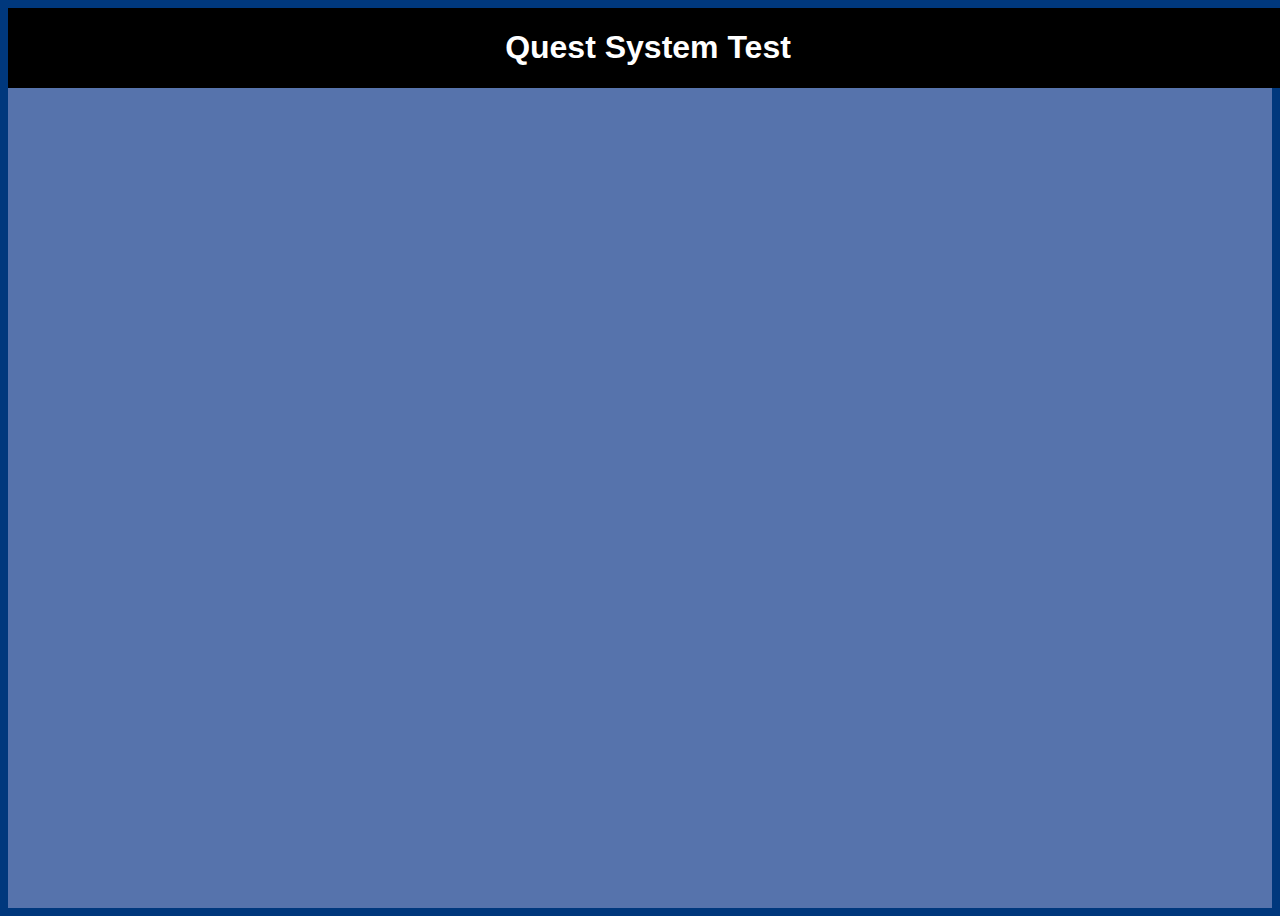
<file: prototypeIndex.html>
<!DOCTYPE html>
<html lang="en">
<head>
    <meta charset="UTF-8">
    <meta name="viewport" content="width=device-width, initial-scale=1.0">
    <title>Quest System</title>

    <style>
        body {
            background-color: #00387d;
            font-family: 'Segoe UI', Tahoma, Geneva, Verdana, sans-serif;
        }

        h1,h2,h3,h4,h5,h6 {
            color: white;
        }

        #title {
            color:white;
            background-color: black;
            display: block;
            position: absolute;
            margin: auto;
            width: 100%;
            text-align: center;
            z-index: 100;
        }

        #questAreaContainer {
            position: relative;
            background-color: #5673ac;
            overflow: hidden;
            margin: auto;
            width: 100%;
            height: 100vh;
        }

        #questArea {
            color: black;
            top: 0px;
            left: 0px;
            display: block;
            position: relative;
        }

        .quest {
            display: block;
            position: absolute;

            width: 40px;
            height: 40px;

            line-height: 40px;
            text-align: center;
            border-radius: 25px;

            font-weight: bold;
            font-size: large;

            background-color: rgb(255, 246, 198);
            color: black;
            border: 4px ridge rgb(0, 0, 0);
            z-index: 2;
            transform: translate(-50%, -50%);
        }

        .quest p {
            margin: 0;
            position: absolute;
            top: 50%;
            left: 50%;
            transform: translate(-50%, -50%);
        }

        .questBig {
            border-radius: 0px;
            width: 50px;
            height: 50px;
            line-height: 50px;
            font-size: 40px;
            transform-origin: center center;
            transform: translate(-50%, -50%) rotate(45deg);
        }

        .questBig p {
            margin: 0;
            position: absolute;
            transform: translate(-50%, -50%) rotate(-45deg);
        }

        .questSquare {
            border-radius: 0px;
        }

        .connectionLine {
            top: 0px;
            left: 0px;
            transform-origin: center left;
            position: absolute;
            background-color: black;
            width: 5px;
            height: 5px;
            z-index: 1;
        }

        #questInfoBox {
            color: white;
            position: absolute;
            top: 50%;
            left: 50%;
            
            transform: translate(-50%, -50%);
            z-index: 5;

            display: none;
            width: 600px;
            height: 400px;
            background-color: rgba(0, 89, 255, 80%);
            border-radius: 10px;
        }

        #questInfoHeader {
            position: relative;
            height: 50px;
            margin: auto;
            text-align: center;
            
            padding: 0px;
            font-size: 30px;
            font-weight: bold;

            border-bottom: solid 2px #b1b1e2;
        }

        #questInfoRequirements {
            margin: auto;
            position: relative;
        }

        #questInfoHeader p{
            display: inline;
            margin: 10px;
            line-height: 50px;
        }

        #questInfoBox button {
            position: absolute;

            font-size: inherit;
            color: white;
            background-color: #000acc;
            border-radius: 10px;
            border-style: none;
            margin: 0px;
        }

        #questInfoBox button:hover {
            background-color: #2694f5;
        }

        #questInfoBox button:disabled {
            background-color: #3975aa;
        }

        #questInfoBox button:disabled:hover {
            background-color: #3975aa;
        }

        #questInfoCloseButton {
            right: 0px;
            height: 50px;
            width: 50px;
        }

        #questInfoCompleteButton {
            height: 40px;
            width: 40px;

            left: 50%;
            top: 50%;
            transform: translate(-50%, -50%);
        }

        #questInfoRequirements {
            border-bottom: solid 2px #b1b1e2;
            height: 50px;
        }

        #questInfoDescription {
            height: 290px;
            overflow-y: auto;
            font-size: 20px;
            margin-left: 20px;
            margin-right: 20px;

        }

    </style>
</head>
<body>
    <div id="title">
        <h1>Quest System Test</h1>
    </div>


    <div id="questInfoBox">
        <div id="questInfoHeader">
            <p id="questTitle">Title</p>
            <button id="questInfoCloseButton">X</button>
        </div>
        <div id="questInfoRequirements">
            <button id="questInfoCompleteButton">✔</button>
        </div>
        <div id="questInfoDescription">
            <p id="questDescription">A</p>
        </div>
    </div>

    <div id="questAreaContainer">
    <div id="questArea">
    </div>
    </div>

    <script src="quests.js"></script>
    <script src="tests.js"></script>
</body>
</html>
</file>
